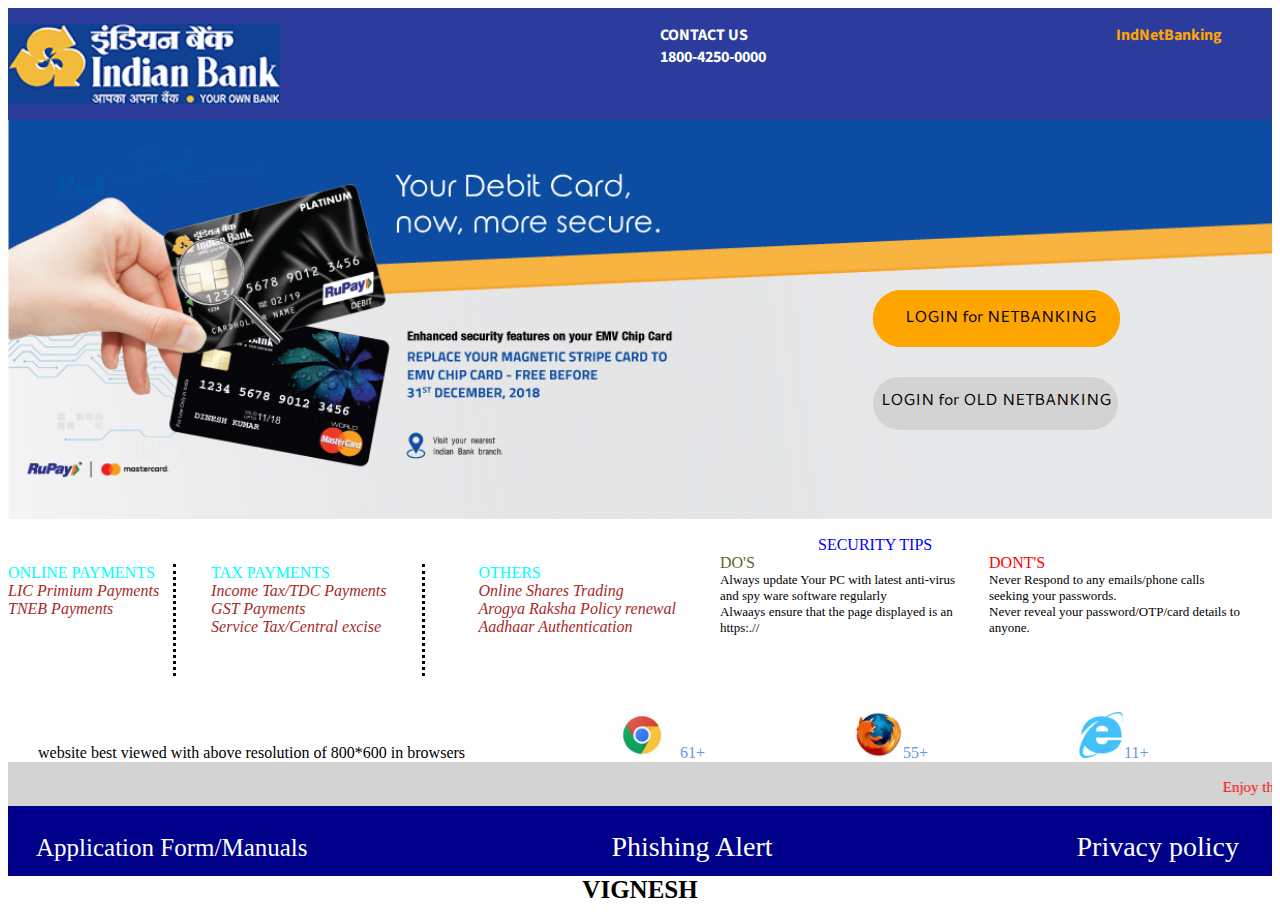
<file: index.html>
<html>
    <head>
    <title> www.http//www.indianbank.net</title><link href="https://fonts.googleapis.com/css?family=Cantarell:400i&display=swap" rel="stylesheet">
        <link href="https://fonts.googleapis.com/css?family=Source+Sans+Pro&display=swap" rel="stylesheet">

       <link rel="icon" href="images........png">
      <link rel="stylesheet" href=indianbank.css>
    </head>
    <body>
 <div class= "nav">
       <div class="v">
        <p>
            <img src=logo.indian.png >
        </p>
         </div>
             <div class="v1">
                    <p>
            IndNetBanking
            </p>
             </div>  
        <div class="v2">
        <p>
       CONTACT US<br>
            1800-4250-0000
            </p></div>
 </div>
      
          <r>
          <img src="hand.jpg" >
              </r>
       <div class="vig"> <div class=q>
            <P1>LOGIN for NETBANKING</P1>
            </div>
           <div class=w>
               <P2>LOGIN for OLD NETBANKING
            </P2>
        </div>
        </div>
        <br><br><br><br><br><br><br>
        
        <div class="oi">
            <y>SECURITY TIPS
            </y>
            
            <br>
        </div>
        <div class="hh">
                <t>ONLINE PAYMENTS
                </t><br>
            <i>LIC Primium Payments<br>TNEB Payments
        </i><br><br>
        </div>
        <div class="tt">
        <f>TAX PAYMENTS
            </f><br><i>
            Income Tax/TDC Payments<br>GST Payments<br>Service Tax/Central excise</i></div>
        <div class="YY">
        <K>OTHERS
            </K><br><i>
            Online Shares Trading<br>Arogya Raksha Policy renewal<br>Aadhaar Authentication</i></div>
        <div class="ii">
            <v>DO'S
            </v><br><n>
            Always update Your PC with latest anti-virus<br> and spy ware software regularly<br>Alwaays ensure that the page displayed is an<br>https:.//</n>
    </div>
        <div class="jj">
    
            <x>DONT'S</x><br><c>Never Respond to any emails/phone calls<br> seeking your passwords.<br>Never reveal your password/OTP/card details to<br>anyone. </c>
            </div>
        <div class="mm"><br><br><a1>
            website best viewed with above resolution of 800*600 in browsers
            <img src="chrome-512.jpg" style="height:46px"><a2 >61+</a2><img src="Firefox-logo-2004.jpg" style="height:46px"><a3 >55+</a3><img src="images.png" style="height:46px"><a4 >11+<br></a4></a1></div>
        
                
        <div class="ll"><j4><br><marquee>Enjoy the higher quality user experience screens.If you face any alignment issue,kindly clear browser history completely and refrash the page.</marquee>
            </j4></div>
        <div class="pp">
        <div class="oo">
            <b9><br>
                Application Form/Manuals
            </b9>
        </div>
        <div class="ss">
            <b0>
                Phishing Alert
            </b0>
        </div>
 <div class="sst">
            <b1>
               Privacy policy
            </b1>
        </div></div>
        <div class="voig"><hh>VIGNESH</hh></div>
     
    </body>
</html>
</file>
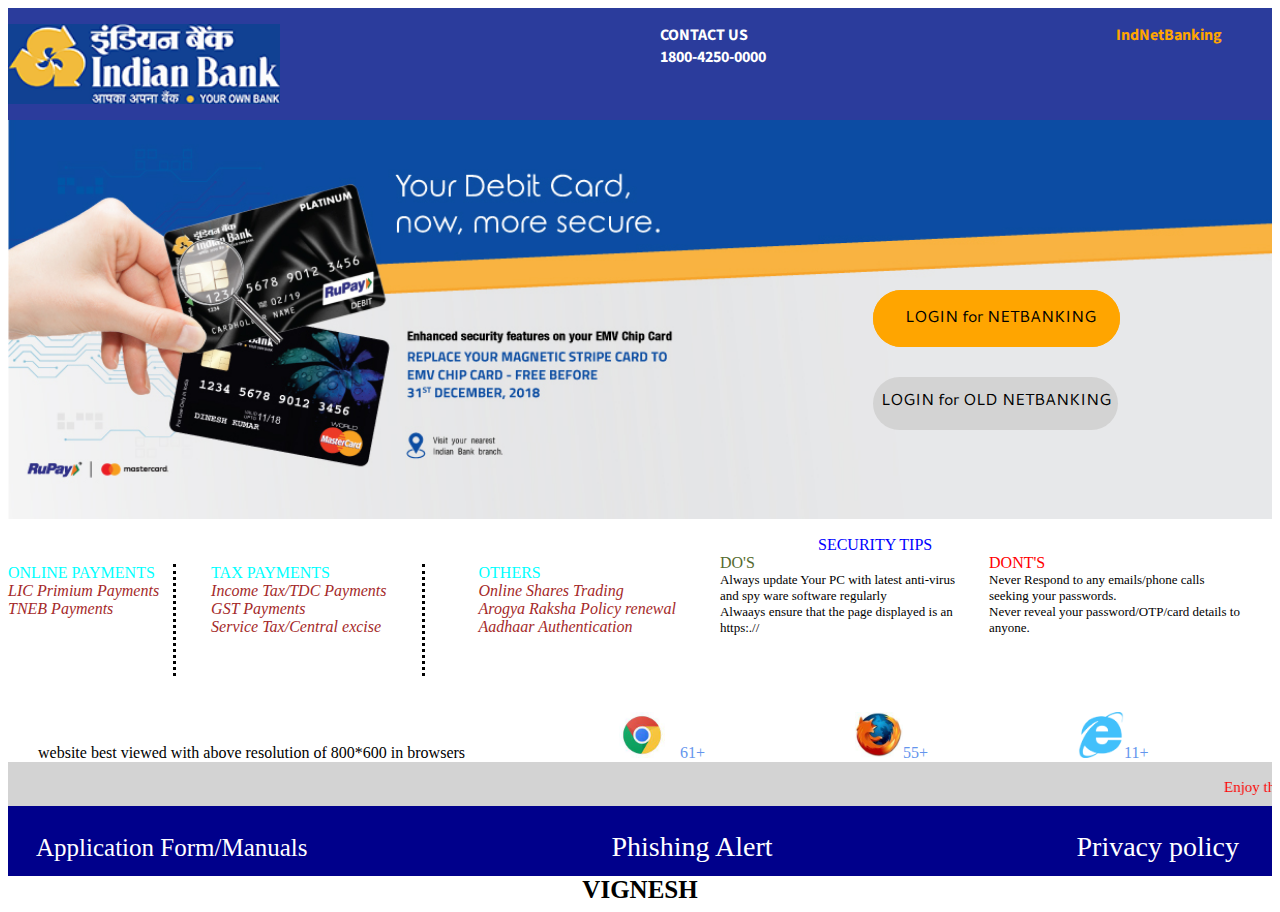
<file: indianbank.html>
<html>
    <head>
    <title> www.http//www.indianbank.net</title><link href="https://fonts.googleapis.com/css?family=Cantarell:400i&display=swap" rel="stylesheet">
        <link href="https://fonts.googleapis.com/css?family=Source+Sans+Pro&display=swap" rel="stylesheet">

       <link rel="icon" href="images........png">
      <link rel="stylesheet" href=indianbank.css>
    </head>
    <body>
 <div class= "nav">
       <div class="v">
        <p>
            <img src=logo.indian.png >
        </p>
         </div>
             <div class="v1">
                    <p>
            IndNetBanking
            </p>
             </div>  
        <div class="v2">
        <p>
       CONTACT US<br>
            1800-4250-0000
            </p></div>
 </div>
      
          <r>
          <img src="hand.jpg" >
              </r>
       <div class="vig"> <div class=q>
            <P1>LOGIN for NETBANKING</P1>
            </div>
           <div class=w>
               <P2>LOGIN for OLD NETBANKING
            </P2>
        </div>
        </div>
        <br><br><br><br><br><br><br>
        
        <div class="oi">
            <y>SECURITY TIPS
            </y>
            
            <br>
        </div>
        <div class="hh">
                <t>ONLINE PAYMENTS
                </t><br>
            <i>LIC Primium Payments<br>TNEB Payments
        </i><br><br>
        </div>
        <div class="tt">
        <f>TAX PAYMENTS
            </f><br><i>
            Income Tax/TDC Payments<br>GST Payments<br>Service Tax/Central excise</i></div>
        <div class="YY">
        <K>OTHERS
            </K><br><i>
            Online Shares Trading<br>Arogya Raksha Policy renewal<br>Aadhaar Authentication</i></div>
        <div class="ii">
            <v>DO'S
            </v><br><n>
            Always update Your PC with latest anti-virus<br> and spy ware software regularly<br>Alwaays ensure that the page displayed is an<br>https:.//</n>
    </div>
        <div class="jj">
    
            <x>DONT'S</x><br><c>Never Respond to any emails/phone calls<br> seeking your passwords.<br>Never reveal your password/OTP/card details to<br>anyone. </c>
            </div>
        <div class="mm"><br><br><a1>
            website best viewed with above resolution of 800*600 in browsers
            <img src="chrome-512.jpg" style="height:46px"><a2 >61+</a2><img src="Firefox-logo-2004.jpg" style="height:46px"><a3 >55+</a3><img src="images.png" style="height:46px"><a4 >11+<br></a4></a1></div>
        
                
        <div class="ll"><j4><br><marquee>Enjoy the higher quality user experience screens.If you face any alignment issue,kindly clear browser history completely and refrash the page.</marquee>
            </j4></div>
        <div class="pp">
        <div class="oo">
            <b9><br>
                Application Form/Manuals
            </b9>
        </div>
        <div class="ss">
            <b0>
                Phishing Alert
            </b0>
        </div>
 <div class="sst">
            <b1>
               Privacy policy
            </b1>
        </div></div>
        <div class="voig"><hh>VIGNESH</hh></div>
     
    </body>
</html>
</file>
